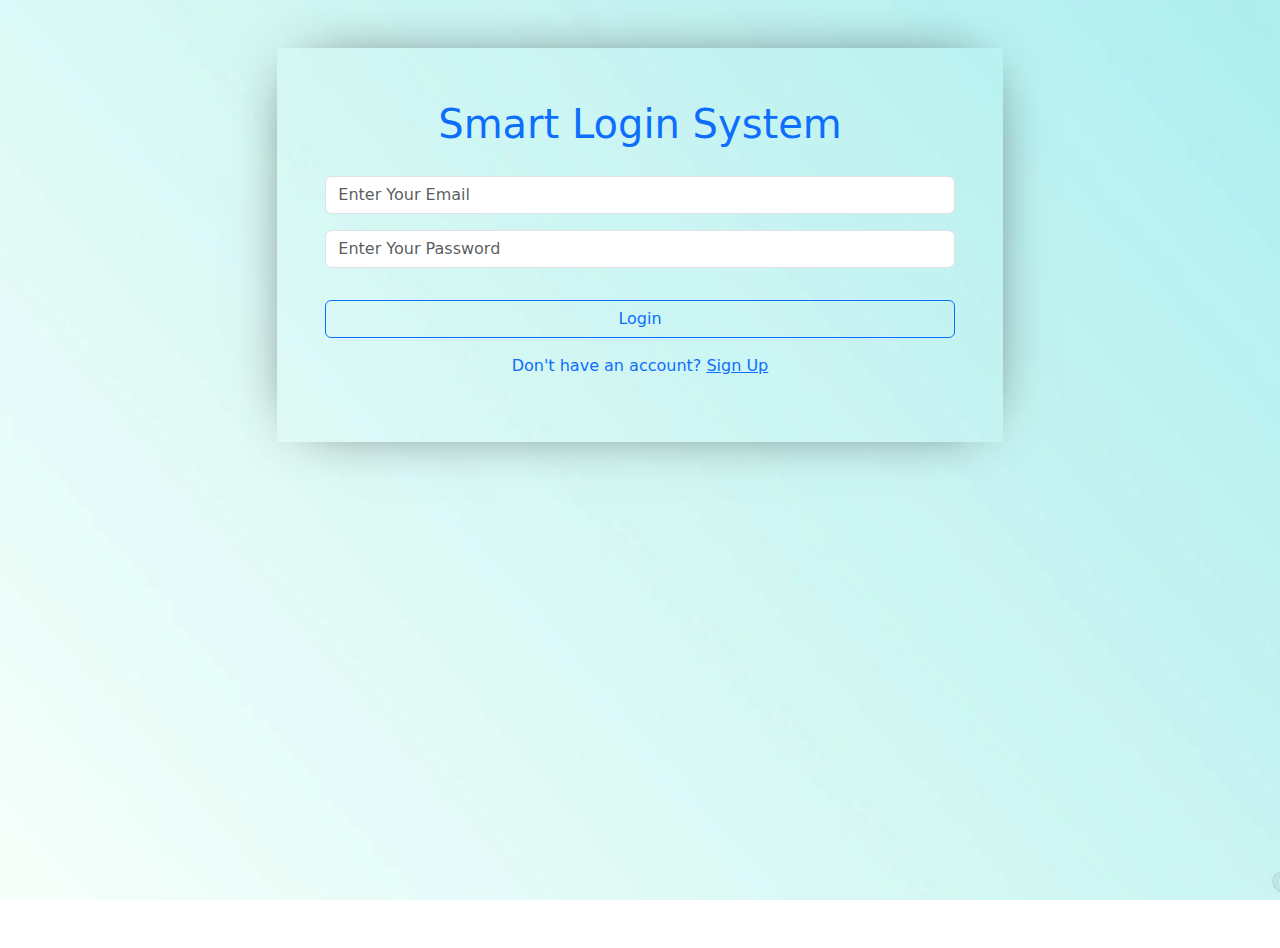
<file: index.html>
<!DOCTYPE html>
<html lang="en">
<head>

    <link rel="preconnect" href="https://fonts.googleapis.com">
    <link rel="preconnect" href="https://fonts.gstatic.com" crossorigin>
    <link href="https://fonts.googleapis.com/css2?family=Playfair+Display:ital,wght@0,400..900;1,400..900&display=swap" rel="stylesheet">


    <meta charset="UTF-8">
    <meta name="viewport" content="width=device-width, initial-scale=1.0">
    <title>Document</title>
    <link rel="stylesheet" href="css/bootstrap.min.css">
    <link rel="stylesheet" href="css/style.css">
    <link rel="stylesheet" href="css/media.css">
</head>
<body id="home" class="position-relative bg-img">

    <div class="container my-5 text-center">
        <div class="group m-auto w-65 p-5">
            <!-- <div class="d-flex justify-content-center">
                <h1 class="position-relative text-center py-5 ff-p hov">Smart Login System</h1>
            </div> -->
            <div class="py-1">
            <h1>Smart Login System</h1>
            </div>

            <input type="text" id="signinEmail" class="form-control my-3" placeholder="Enter Your Email">
            <input type="password" id="signinPassword" class="form-control my-3" placeholder="Enter Your Password">

            <p id="exist"></p>
            <p id="incorrect"></p>
            <button onclick="login()" class="btn btn-outline-primary w-100 my-3">Login</button>
            <p class="text-primary">
                Don't have an account? 
                <a href="signup.html" class="text-primary">Sign Up</a>
            </p>
            
        </div>
    </div>


<script src="js/bootstrap.bundle.min.js"></script>
<script src="js/main.js"></script>
</body>
</html>
</file>
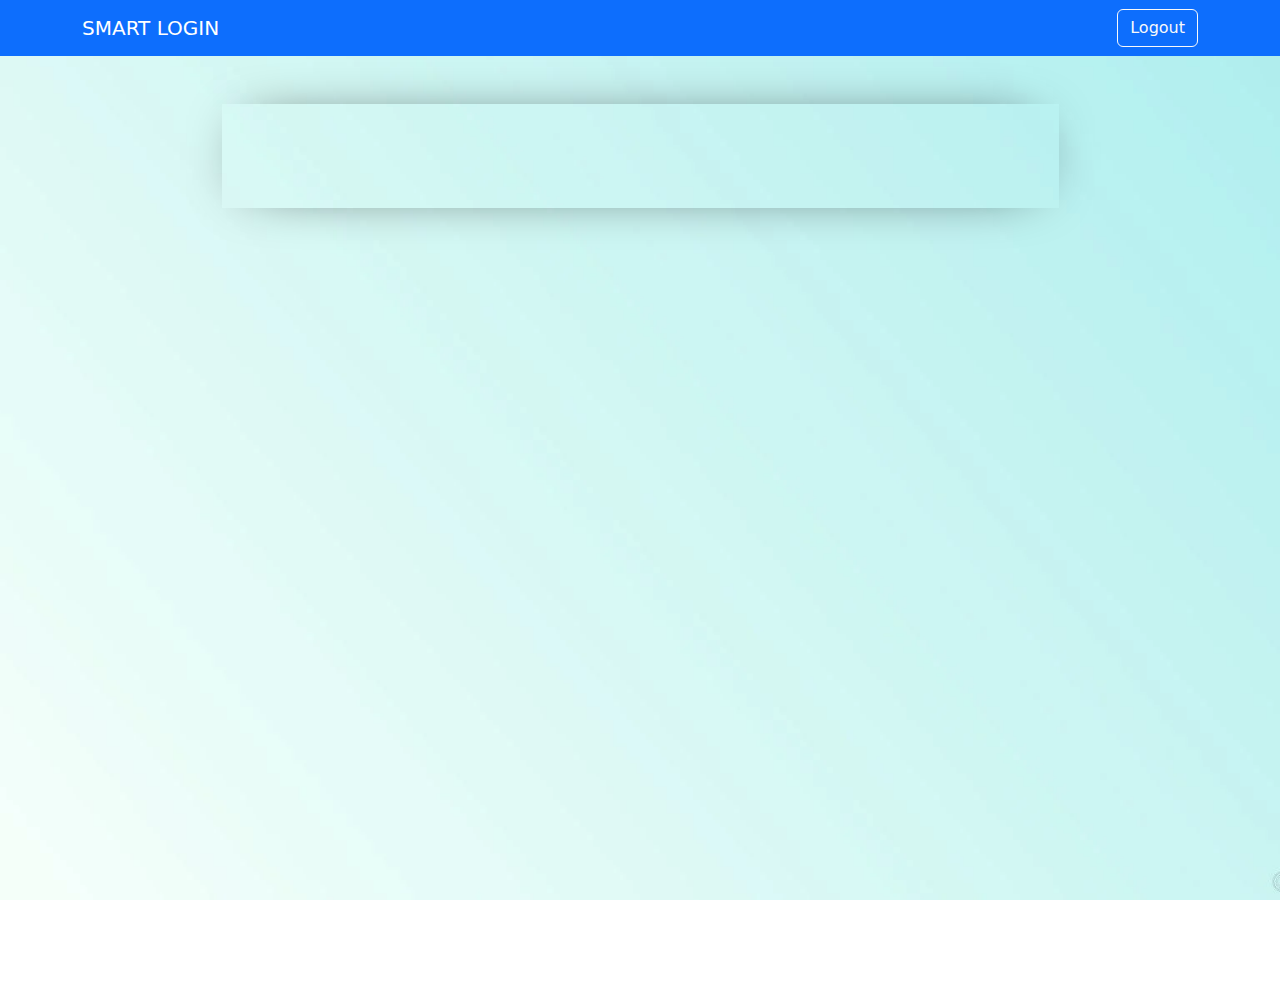
<file: home.html>
<!DOCTYPE html>
<html lang="en">
<head>

    <link rel="preconnect" href="https://fonts.googleapis.com">
    <link rel="preconnect" href="https://fonts.gstatic.com" crossorigin>
    <link href="https://fonts.googleapis.com/css2?family=Playfair+Display:ital,wght@0,400..900;1,400..900&display=swap" rel="stylesheet">


    <meta charset="UTF-8">
    <meta name="viewport" content="width=device-width, initial-scale=1.0">
    <title>Document</title>
    <link rel="stylesheet" href="css/bootstrap.min.css">
    <link rel="stylesheet" href="css/style.css">
    <link rel="stylesheet" href="css/media.css">
</head>
<body id="home" class="position-relative bg-img">

    <nav class="navbar navbar-expand-lg navbar-dark group bg-primary">
        <div class="container">
            <a class="navbar-brand" href="#">SMART LOGIN</a>
            <button class="navbar-toggler" type="button" data-toggle="collapse" data-target="#navbarSupportedContent" aria-controls="navbarSupportedContent" aria-expanded="false" aria-label="Toggle navigation">
      <span class="navbar-toggler-icon"></span>
    </button>

            <div class="collapse navbar-collapse justify-content-end" id="navbarSupportedContent">
                <ul class="navbar-nav ml-auto">

                    <li class="nav-item ">
                        <a class='btn btn-outline-light ' href='index.html' onclick='logout()'>Logout</a>
                    </li>


                </ul>

            </div>
        </div>
    </nav>
    <div class="container text-center h-100 my-5">
        <div class="group m-auto w-75 p-5">
            <h2 class="text-primary fs-1" id="username"></h2>
        </div>
    </div>


<script src="js/bootstrap.bundle.min.js"></script>
<script src="js/main.js"></script>
</body>
</html>
</file>
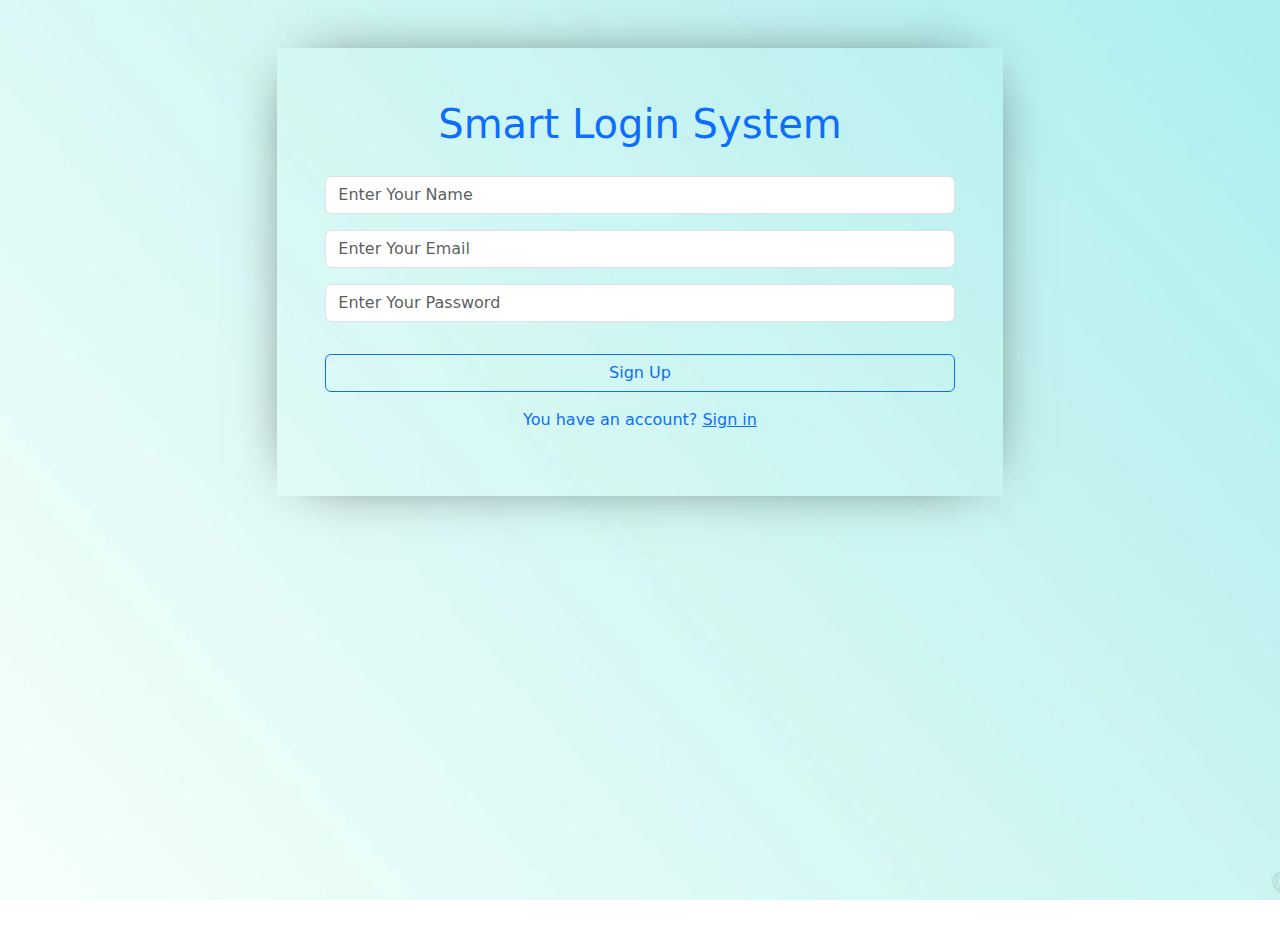
<file: signup.html>
<!DOCTYPE html>
<html lang="en">
<head>

    <link rel="preconnect" href="https://fonts.googleapis.com">
    <link rel="preconnect" href="https://fonts.gstatic.com" crossorigin>
    <link href="https://fonts.googleapis.com/css2?family=Playfair+Display:ital,wght@0,400..900;1,400..900&display=swap" rel="stylesheet">


    <meta charset="UTF-8">
    <meta name="viewport" content="width=device-width, initial-scale=1.0">
    <title>Document</title>
    <link rel="stylesheet" href="css/bootstrap.min.css">
    <link rel="stylesheet" href="css/style.css">
    <link rel="stylesheet" href="css/media.css">
</head>
<body id="home" class="position-relative bg-img">

    <div class="container my-5 text-center">
        <div class="group m-auto w-65 p-5">
            <!-- <div class="d-flex justify-content-center">
                <h1 class="position-relative text-center py-5 ff-p hov">Smart Login System</h1>
            </div> -->
            <div class="py-1">
            <h1>Smart Login System</h1>
            </div>

            <input type="text" id="signupName" class="form-control my-3" placeholder="Enter Your Name">
            <input type="email" id="signupEmail" class="form-control my-3" placeholder="Enter Your Email">
            <input type="password" id="signupPassword" class="form-control my-3" placeholder="Enter Your Password">
            <p id="exist"></p>
            <p id="incorrect"></p>
            <button onclick="signUp()" class="btn btn-outline-primary w-100 my-3">Sign Up</button>
            <p class="text-primary">
                You have an account?
                <a href="index.html" class="text-primary">Sign in</a>
            </p>
            
        </div>
    </div>


<script src="js/bootstrap.bundle.min.js"></script>
<script src="js/main.js"></script>
</body>
</html>
</file>
<file: css/style.css>
#home{
    background-image:  url(../images/wp9532094.webp);
    height: 100vh;
}
.bg-img{
    background-size: cover;
    background-attachment:fixed;
    background-position: center center;
}
.playfair-display{
  font-family: "Playfair Display", serif;
  font-optical-sizing: auto;
  font-weight:weight;
  font-style:normal;
}
.ff-p{
    font-family: "Playfair Display", serif;
    letter-spacing: 7px;
}
.h-15{
    height: 15%;
}
.w-65{
    width: 65%;
}
 h1::before {
    content: "";
    position: absolute;
    width: 24%;
    height: 0%;
    top:50px;
    background-color: #0d6efd;
    transition: height 1s;
    z-index: -1;
}
h1{
    color: #0d6efd;
    transition: 0.5s;
}
h1:hover::before {
    height: 8%;
}
h1:hover{
    color: white;
}
.group{
    box-shadow: 0px 0px 60px -30px rgba(0, 0, 0, 1);
}
</file>
<file: css/media.css>
/* sm */
@media (min-width:640px) {}

/* md */
@media (min-width:768px) {

 
}

/* lg */
@media (min-width:1024px) {}

/* xl */
@media (min-width:1280px) {}

/* 2xl */
@media (min-width:1536px) {}
</file>
